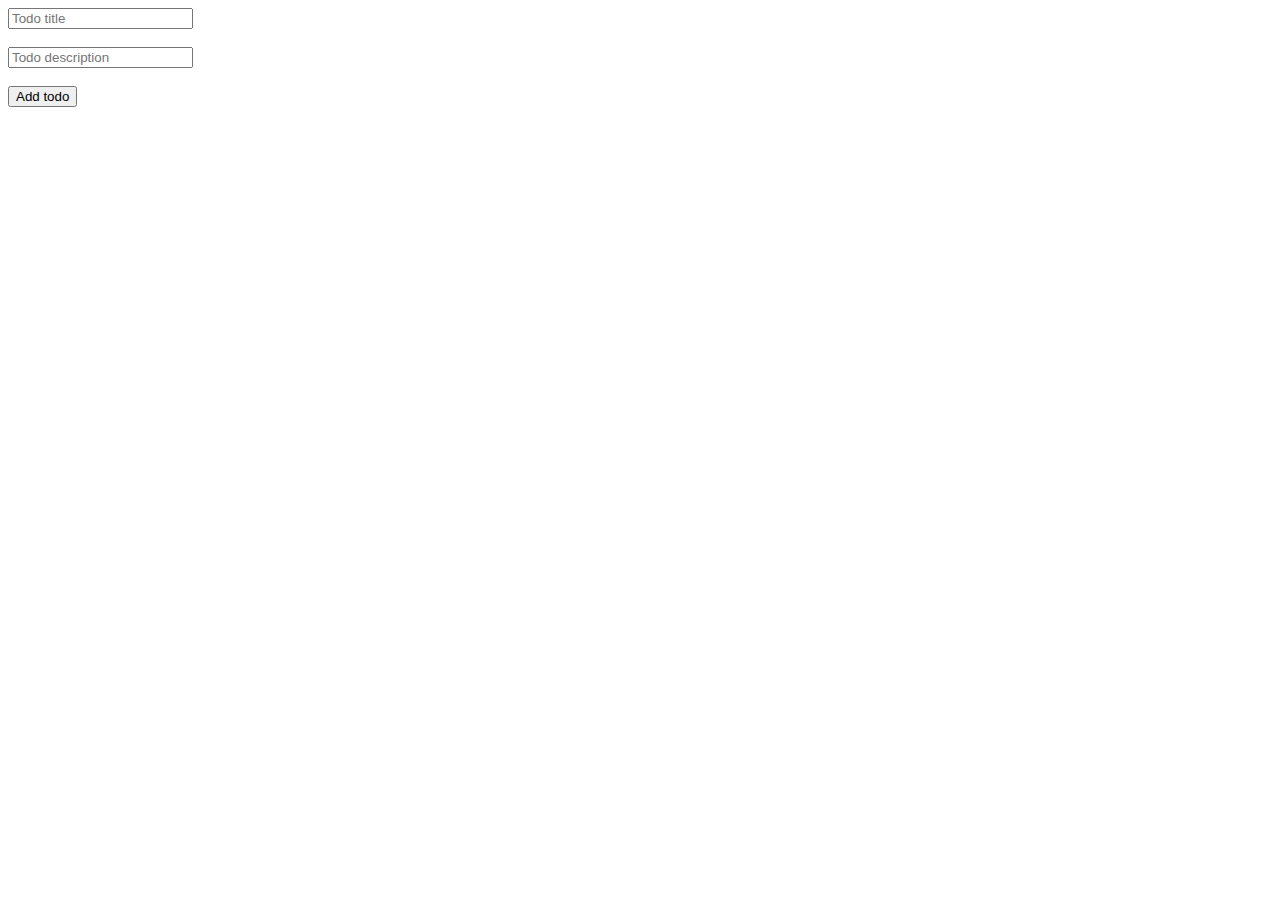
<file: Assignments/week-4/index.html>
<!DOCTYPE html>
<html>

<head>
  <script>
    let globalId = 1;
    let todoState = [];
    let oldTodoState = [];

    function addTodoToDom() {
      
    }

    function removeTodoFromDom(todo) {
      
    }

    function updateTodoInDom(oldTodo, newTodo) {
        
    }

    function updateState(newTodos) {
      // calculate the diff b/w newTodos and oldTodos.
      // More specifically, find out what todos are - 
      // 1. added
      // 2. deleted
      // 3. updated
      const added = [];
      const deleted = [];
      const updated = [];
      // calculate these 3 arrays
      // call addTodo, removeTodo, updateTodo functions on each of the
      // elements
      oldTodoState = newTodos;
    }

    function addTodo() {
      const title = document.getElementById("title").value;
      const description = document.getElementById("description").value;
      todoState.push({
        title: title,
        description: description,
        id: globalId++,
      })
      updateState(todoState);
    }
  </script>
</head>

<body>
  <input type="text" id="title" placeholder="Todo title"></input> <br /><br />
  <input type="text" id="description" placeholder="Todo description"></input> <br /><br />
  <button onclick="addTodo()">Add todo</button>
  <br /> <br />

  <div id="todos">

  </div>
</body>

</html>
</file>
